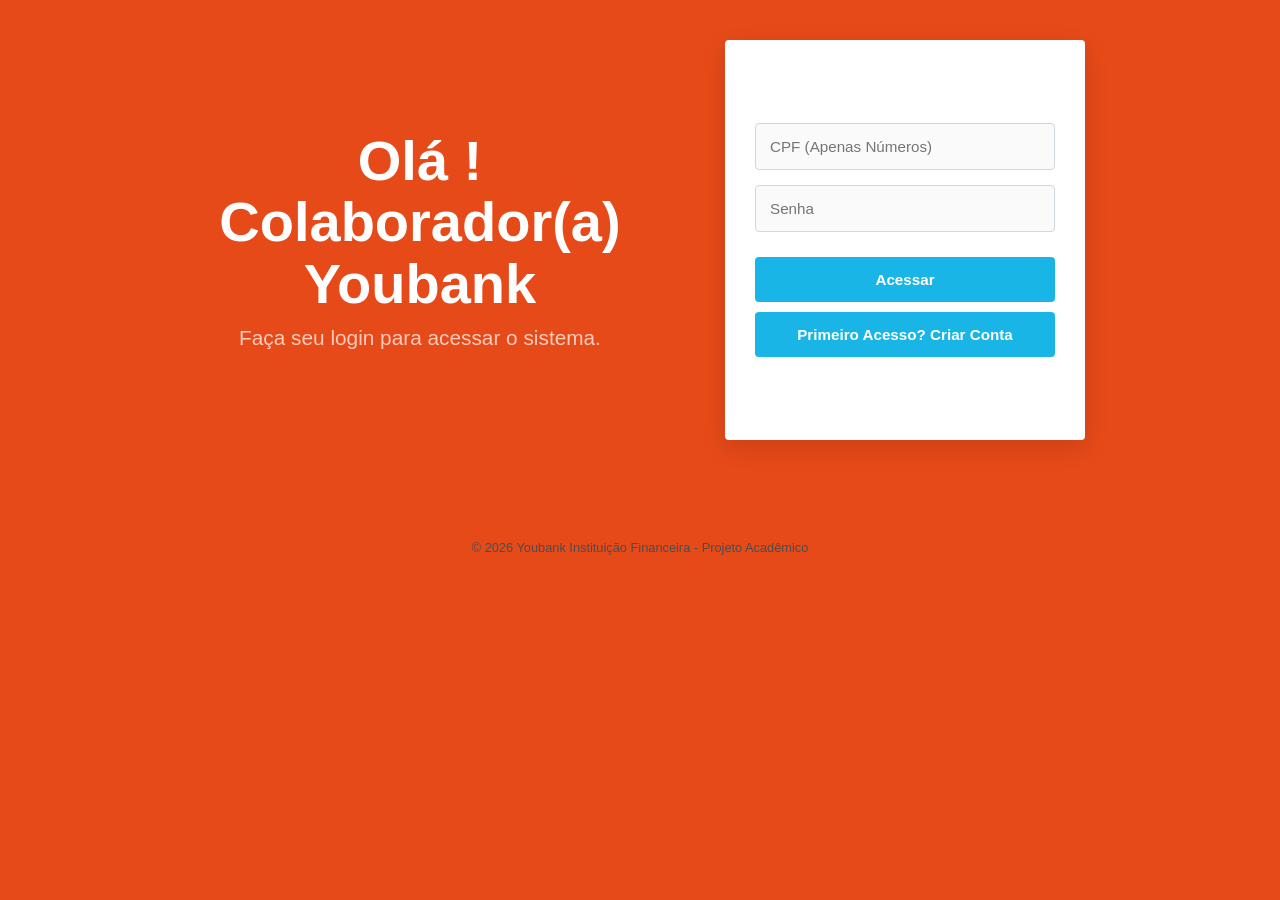
<file: index.html>
<!DOCTYPE html>
<html lang="pt-br">

<head>
    <meta charset="UTF-8">
    <meta name="viewport" content="width=device-width, initial-scale=1.0">
    <title>Bem-vindo ao Youbank</title>
    <link rel="stylesheet" href="index.css">
</head>

<body>
    <main class="conteudo-central">
        <div class="boas-vindas">
            <h1>Olá ! Colaborador(a)<br><span>Youbank</span></h1>
            <p>Faça seu login para acessar o sistema.</p>
        </div>

        <div class="containerLogin">
            <form action="" method="post" id="formLogin">
                <input type="text" name="usuarioCPF" id="usuarioCPF" placeholder="CPF (Apenas Números)" required
                    maxlength="11">
                <input type="password" name="senha" id="senha" placeholder="Senha" required>
                <input type="submit" value="Acessar" id="btnEntrar">
                <input type="button" id="btnCriarConta" value="Primeiro Acesso? Criar Conta">
            </form>
        </div>
    </main>

    <footer>
        <p>&copy; 2026 Youbank Instituição Financeira - Projeto Acadêmico</p>
    </footer>

    <script src="index.js"></script>
</body>

</html>
</file>
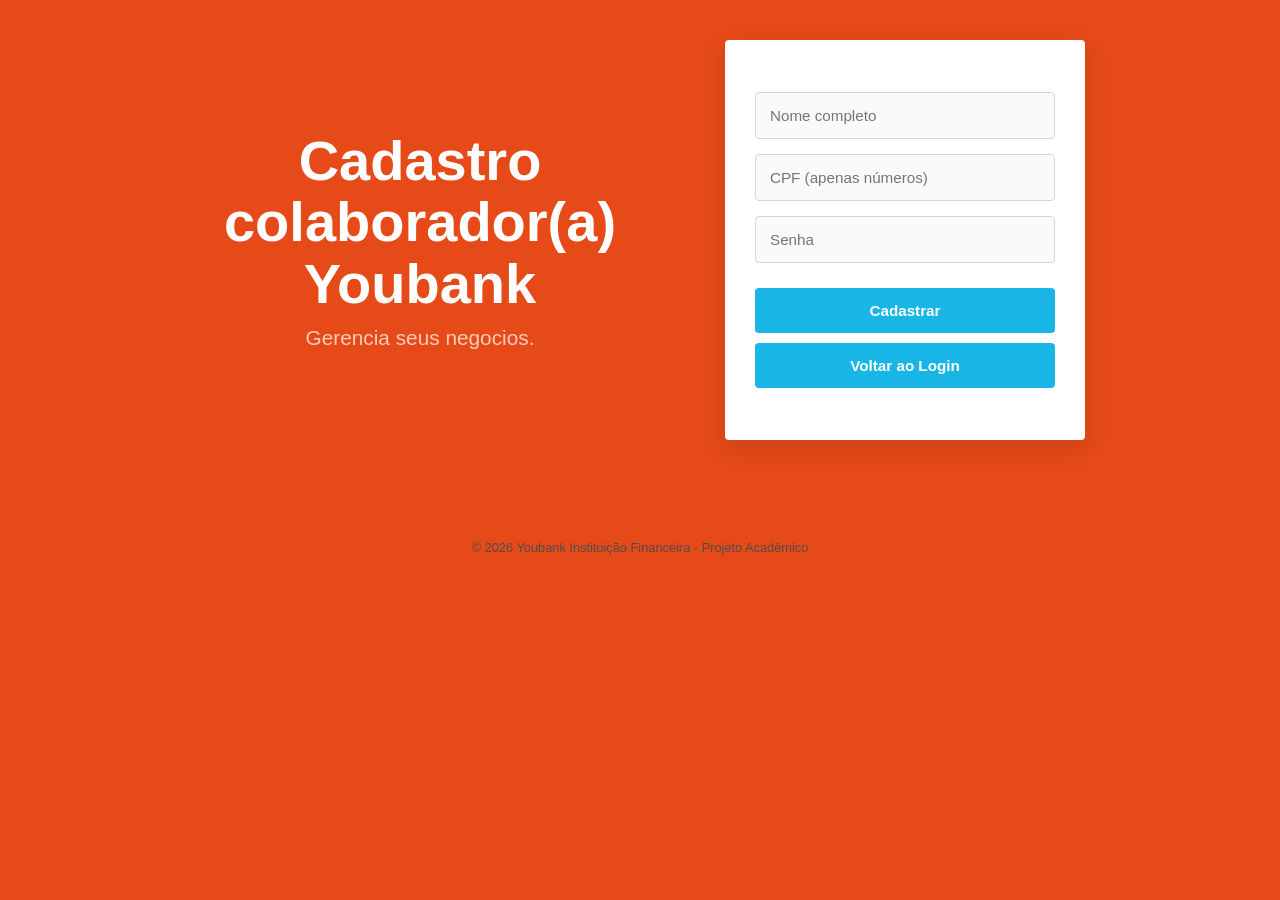
<file: cadastro.html>
<!DOCTYPE html>
<html lang="pt-br">

<head>
    <meta charset="UTF-8">
    <meta name="viewport" content="width=device-width, initial-scale=1.0">
    <title>Criar Conta - Youbank</title>
    <link rel="stylesheet" href="cadastro.css">
</head>

<body>
    <main class="conteudo-central">
        <div class="boas-vindas">
            <h1>Cadastro colaborador(a)<br><span>Youbank</span></h1>
            <p>Gerencia seus negocios.</p>
        </div>

        <div class="containerLogin">
            <form id="cadastroForm">
                <input type="text" name="nome" id="cadastroNome" placeholder="Nome completo" required>
                <input type="text" name="cpf" id="cadastroUsuarioCPF" placeholder="CPF (apenas números)" required maxlength="11">
                <input type="password" name="senha" id="cadastroSenha" placeholder="Senha" required>
                <input type="submit" value="Cadastrar" id="btnEntrar">
                <input type="button" id="btnVoltar" value="Voltar ao Login">
            </form>
        </div>
    </main>

    <footer>
        <p>&copy; 2026 Youbank Instituição Financeira - Projeto Acadêmico</p>
    </footer>

    <script src="cadastro.js"></script>
  </body>

</html>
</file>
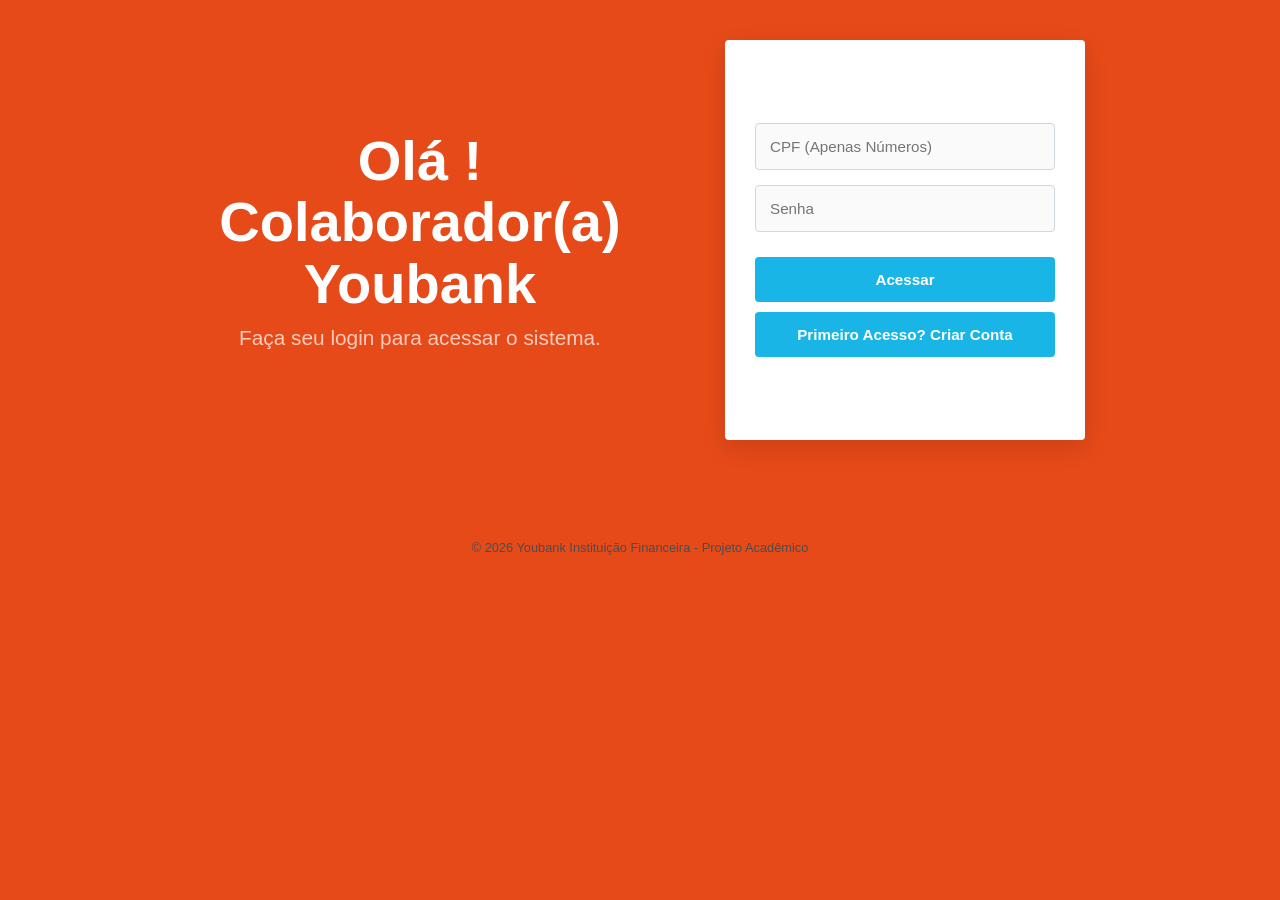
<file: clientes.html>
<!DOCTYPE html>
<html lang="pt-br">

<head>
    <meta charset="UTF-8">
    <meta name="viewport" content="width=device-width, initial-scale=1.0">
    <title>Bem-vindo ao Youbank</title>
    <link rel="stylesheet" href="clientes.css">

</head>

<body>
    <header>
        <div class="logo">
            <span>YB</span> Youbank
        </div>
        <nav class="menu-nav">
            <ul>
                <li><a href="home.html">Sua conta</a></li>
                <li><a href="clientes.html">Clientes</a></li>
                <li><a href="investimentos.html">Investimentos</a></li>
                <li><a href="emprestimos.html">Empréstimos</a></li>
                <li><a id="bemVindo">Bem-vindo, Ana Paula</a></li>
            </ul>
        </nav>
    </header>

    <main class="container">
        <h1>Área Clientes</h1>
        <div class="grid-padrao">
            <div class="card" id="consultarClientes">
                <h2>Consultar Clientes</h2>
                <p>Gere relatórios e acompanhe o desempenho dos seus clientes.</p>
                <button id="btnConsultarClientes">Consultar Clientes</button>
            </div>
            <div class="card" id="cadastrarClientes">
                <h2>Novos Clientes</h2>
                <p>Cadastre novos clientes e gerencie suas informações de forma eficiente.</p>
                <button id="btnAbrir">Cadastrar Cliente</button>
            </div>
        </div>

        <div id="janela-formulario" class="escondido">
            <form id="formularioCliente">
                <h2>Cadastro de Cliente</h2>

                <label for="nome">Nome:</label>
                <input type="text" id="nome" name="nome" required>

                <label for="cpf">CPF:</label>
                <input type="text" id="cpf" name="cpf" required maxlength="11">

                <label for="rg">RG:</label>
                <input type="text" id="rg" name="rg" required maxlength="9">

                <label for="endereco">Endereço:</label>
                <input type="text" id="endereco" name="endereco" required>

                <label for="bairro">Bairro:</label>
                <input type="text" id="bairro" name="bairro" required>

                <label for="email">Email:</label>
                <input type="email" id="email" name="email" required>

                <label for="telefone">Telefone:</label>
                <input type="tel" id="telefone" name="telefone" required maxlength="11">

                <div class="botoes-form">
                    <button type="submit" id="btnSalvar">Cadastrar</button>
                    <button type="button" id="btnVoltar">Voltar</button>
                </div>
            </form>
        </div>

        <div id="tabela-clientes" class="escondido">
            <h2>Lista de Clientes</h2>
            <table>
                <thead>
                    <tr>
                        <th>Nome</th>
                        <th>CPF</th>
                        <th>RG</th>
                        <th>Endereço</th>
                        <th>Bairro</th>
                        <th>Email</th>
                        <th>Telefone</th>
                    </tr>
                </thead>
                <tbody id="corpoTabelaClientes">
                </tbody>
            </table>

        </div>


    </main>

    <footer>
        <p>&copy; 2026 Youbank Instituição Financeira - Projeto Acadêmico</p>
    </footer>
    <script src="clientes.js"></script>
    <script src="auth.js"></script>
</body>

</html>
</file>
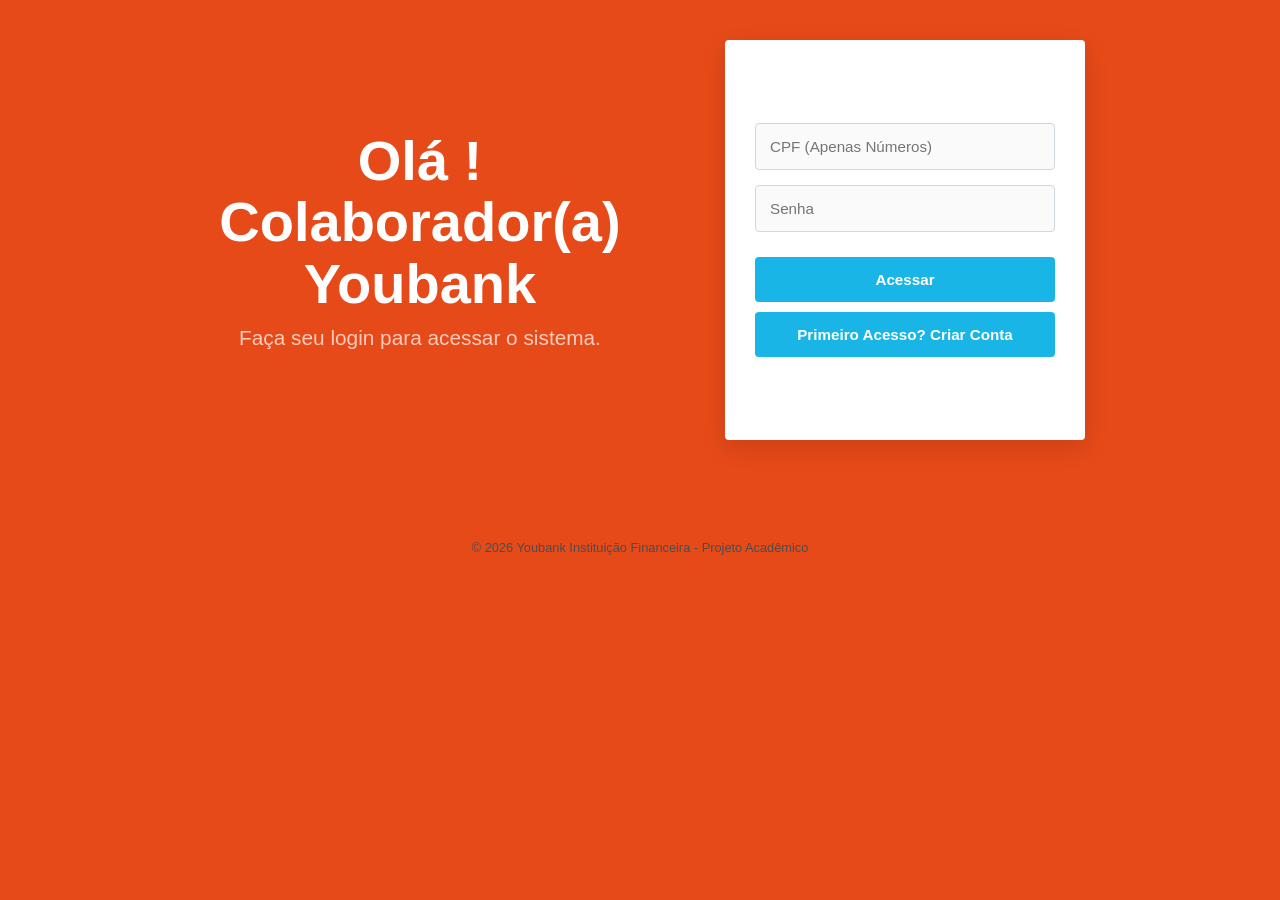
<file: emprestimos.html>
<!DOCTYPE html>
<html lang="pt-br">

<head>
    <meta charset="UTF-8">
    <meta name="viewport" content="width=device-width, initial-scale=1.0">
    <title>Bem-vindo ao Youbank Financiamento</title>
    <link rel="stylesheet" href="emprestimos.css">

</head>

<body>
<header>
    <div class="logo">
        <span>YB</span> Youbank
    </div>
    <nav class="menu-nav">
        <ul>
            <li><a href="home.html">Sua conta</a></li>
            <li><a href="clientes.html">Cartões</a></li>
            <li><a href="investimentos.html">Investimentos</a></li>
            <li><a href="emprestimos.html">Empréstimos</a></li>
            <li><a id="bemVindo">Bem-vindo, Ana Paula</a></li>
        </ul>
    </nav>
</header>

    <main class="container">
        <h1>Crédito e Empréstimos</h1>
        <div class="grid-padrao">
            <div class="card">
                <h2>Crédito Pessoal</h2>
                <p>Dinheiro rápido na sua conta com taxas justas e parcelas que cabem perfeitamente no seu bolso.</p>
            </div>
            <div class="card">
                <h2>Antecipação FGTS</h2>
                <p>Antecipe o saque-aniversário do seu FGTS de forma 100% digital e sem burocracia.</p>
            </div>
            <div class="card">
                <h2>Crédito com Garantia</h2>
                <p>Utilize seu imóvel ou veículo como garantia para conseguir taxas de juros muito menores.</p>
            </div>
        </div>
    </main>
    
    <footer>
        <p>&copy; 2026 Youbank Instituição Financeira - Projeto Acadêmico</p>
    </footer>

    <script src="auth.js"></script>
</body>

</html>
</file>
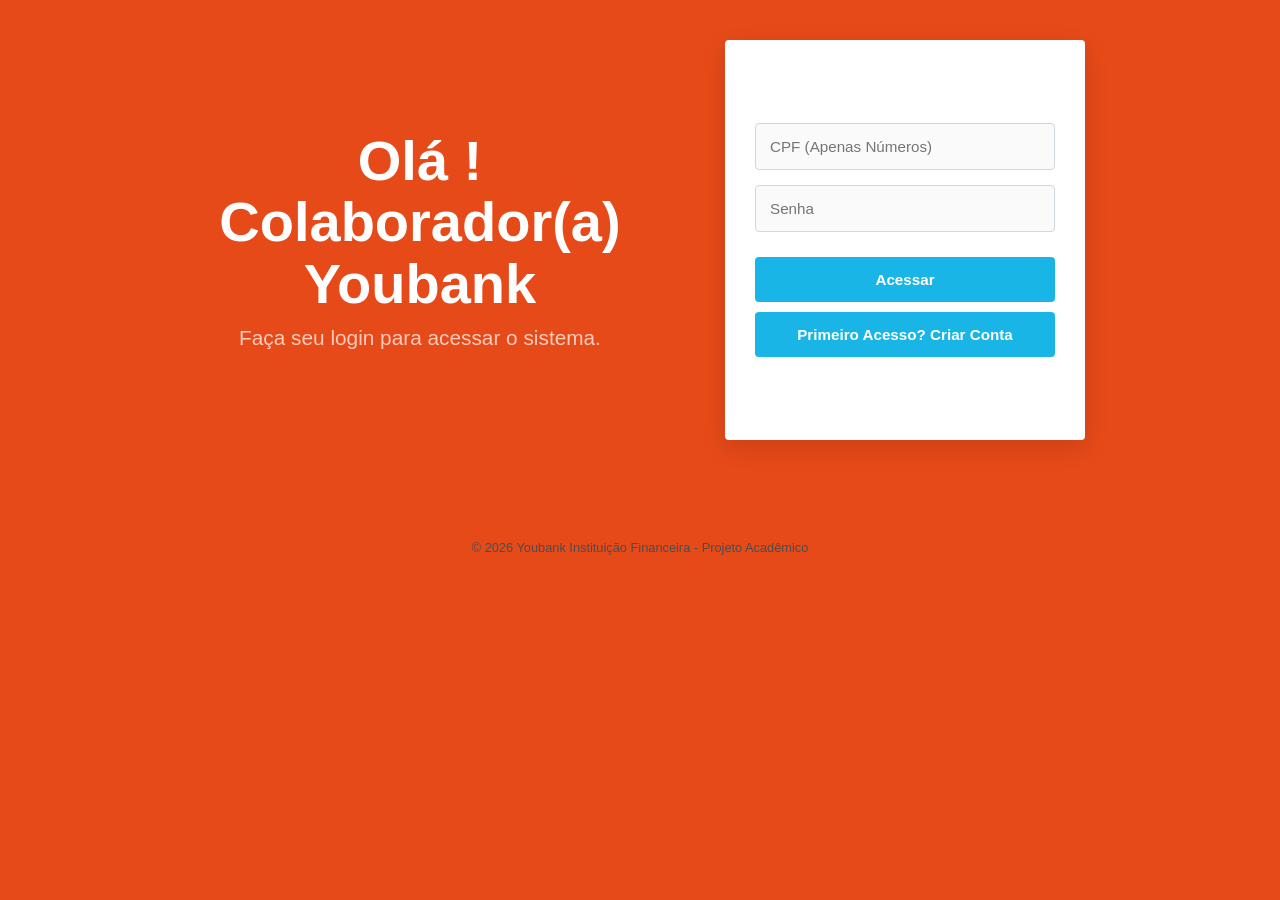
<file: home.html>
<!DOCTYPE html>
<html lang="pt-br">

<head>
    <meta charset="UTF-8">
    <meta name="viewport" content="width=device-width, initial-scale=1.0">
    <title>Painel Youbank</title>
    <link rel="stylesheet" href="home.css">

</head>

<body>
<header>
    <div class="logo">
        <span>YB</span> Youbank
    </div>
    <nav class="menu-nav">
        <ul>
            <li><a href="home.html">Sua conta</a></li>
            <li><a href="clientes.html">Clientes</a></li>
            <li><a href="investimentos.html">Investimentos</a></li>
            <li><a href="emprestimos.html">Empréstimos</a></li>
            <li><a id="bemVindo">Bem-vindo, Ana Paula</a></li>
        </ul>
    </nav>
</header>

    <div id="containerHome">
        <h1>Bem-vindo ao Painel Simply Youbank</h1>
        <p>O Painel Simpli Youbank é o seu hub central para gerenciar todas as suas operações financeiras de forma simples e eficiente.</p>
        <p>Nossa plataforma foi desenvolvida para oferecer uma experiência completa e intuitiva, permitindo que você gerencie seus recursos financeiros com facilidade e segurança.</p>
    </div>

    <footer>
        <p>&copy; 2026 Youbank Instituição Financeira - Projeto Acadêmico</p>
    </footer>

    <script src="auth.js"></script>
</body>

</html>
</file>
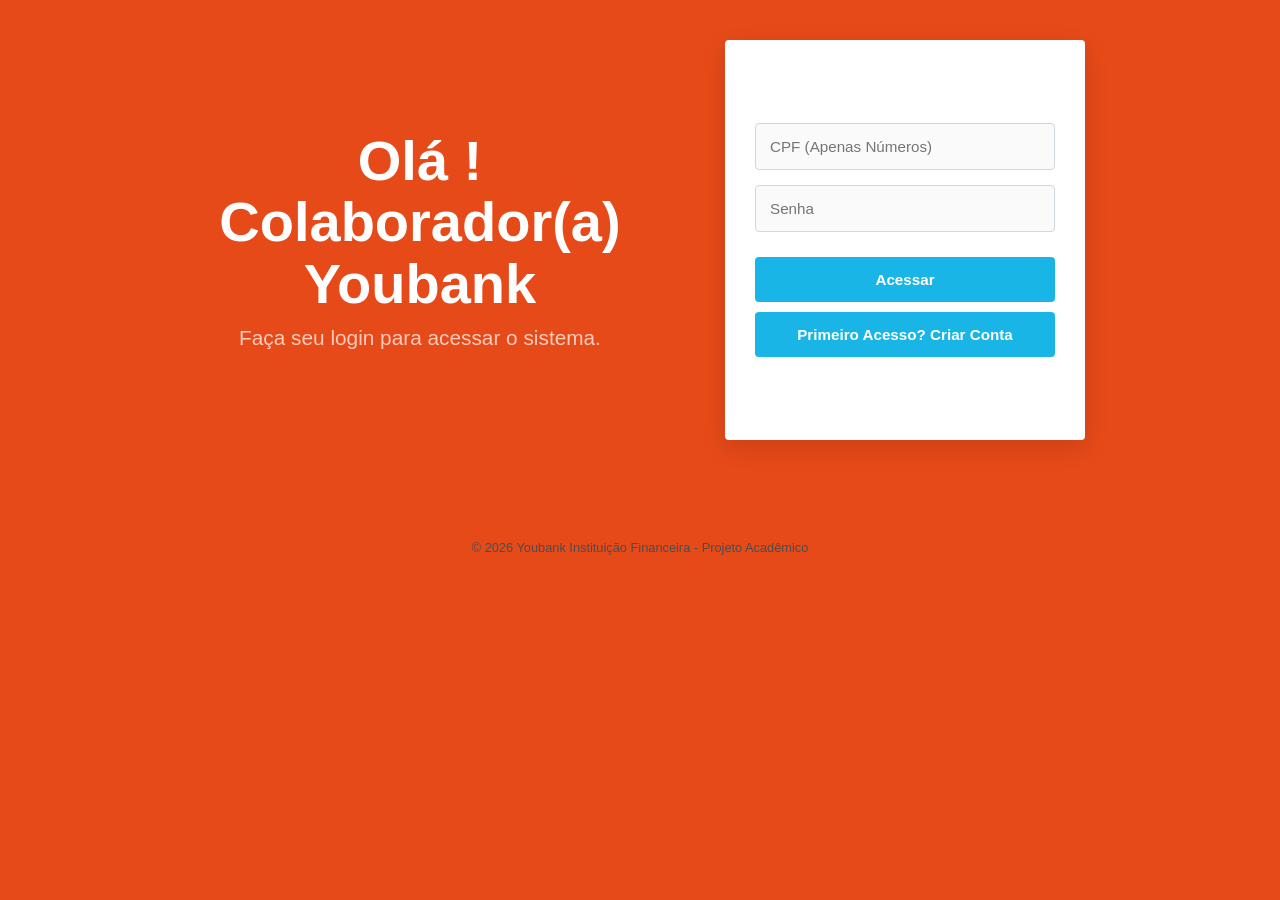
<file: investimentos.html>
<!DOCTYPE html>
<html lang="pt-br">

<head>
    <meta charset="UTF-8">
    <meta name="viewport" content="width=device-width, initial-scale=1.0">
    <title>Bem-vindo ao Youbank</title>
    <link rel="stylesheet" href="investimentos.css">

</head>

<body>
    <header>
        <div class="logo">
            <span>YB</span> Youbank
        </div>
        <nav class="menu-nav">
            <ul>
                <li><a href="home.html">Sua conta</a></li>
                <li><a href="clientes.html">Clientes</a></li>
                <li><a href="investimentos.html">Investimentos</a></li>
                <li><a href="emprestimos.html">Empréstimos</a></li>
                <li><a id="bemVindo">Bem-vindo, Ana Paula</a></li>
            </ul>
        </nav>
    </header>

    <main class="container">
        <h1>Área de Investimentos</h1>
        <div class="grid-padrao">
            <div class="card">
                <h2>Renda Fixa</h2>
                <p>Tesouro Direto e CDBs com liquidez diária e rentabilidade segura para o seu patrimônio.</p>
            </div>
            <div class="card">
                <h2>Fundos Imobiliários</h2>
                <p>Receba proventos mensais investindo nos melhores fundos imobiliários do mercado.</p>
            </div>
            <div class="card">
                <h2>Ações e Renda Variável</h2>
                <p>Diversifique sua carteira operando no mercado nacional e internacional de forma prática.</p>
            </div>
        </div>
    </main>

    <footer>
        <p>&copy; 2026 Youbank Instituição Financeira - Projeto Acadêmico</p>
    </footer>

    <script src="auth.js"></script>
</body>

</html>
</file>
<file: index.css>
* {
    margin: 0;
    padding: 0;
    box-sizing: border-box;
    font-family: 'Segoe UI', Tahoma, Geneva, Verdana, sans-serif;
}

body {
    background-color: #e64a19;
    display: flex;
    flex-wrap: wrap;
    justify-content: center;
    align-items: center;
    gap: 80px;
    padding: 40px;
}

.conteudo-central {
    flex: 1;
    display: flex;
    flex-wrap: wrap;
    justify-content: center;
    align-items: center;
    gap: 80px;
    width: 100%;
    max-width: 1200px;
}

.boas-vindas {
    max-width: 450px;
    min-width: 280px;
    text-align: center;
}

.boas-vindas h1 {
    font-size: 3.5rem;
    color: #ffffff;
    line-height: 1.1;
    font-weight: 600;
}

.boas-vindas p {
    font-size: 1.3rem;
    color: #ffccbc;
    margin-top: 12px;
}

.containerLogin {
    width: 360px;
    height: 400px;
    background-color: #ffffff;
    padding: 40px 30px;
    border-radius: 4px;
    display: flex;
    flex-direction: column;
    justify-content: center;
    box-shadow: 0 8px 24px rgba(0, 0, 0, 0.12);
}

#formLogin {
    display: flex;
    flex-direction: column;
}

.containerLogin input[type="text"],
.containerLogin input[type="password"] {
    width: 100%;
    padding: 14px;
    margin-bottom: 15px;
    border: 1px solid #cfd8dc;
    background-color: #fafafa;
    font-size: 0.95rem;
    color: #333;
    outline: none;
    border-radius: 4px;
}

.containerLogin input[type="text"]:focus,
.containerLogin input[type="password"]:focus {
    border-color: #e64a19;
}

#btnEntrar,
#btnCriarConta {
    width: 100%;
    padding: 14px;
    border: none;
    font-size: 0.95rem;
    font-weight: bold;
    cursor: pointer;
    margin-top: 10px;
    border-radius: 4px;
    transition: background 0.2s;
}

#btnEntrar,
#btnCriarConta {
    background-color: #19b5e6;
    color: #ffffff;
}

#btnEntrar:hover,
#btnCriarConta:hover {
    background-color: #e64a19;
}


footer {
    width: 100%;
    font-size: 0.8rem;
    color: #4d4d4d;
    text-align: center;
    padding-top: 20px;
}
</file>
<file: cadastro.css>
* {
    margin: 0;
    padding: 0;
    box-sizing: border-box;
    font-family: 'Segoe UI', Tahoma, Geneva, Verdana, sans-serif;
}

body {
    background-color: #e64a19;
    display: flex;
    flex-wrap: wrap;
    justify-content: center;
    align-items: center;
    gap: 80px;
    padding: 40px;
}

.conteudo-central {
    flex: 1;
    display: flex;
    flex-wrap: wrap;
    justify-content: center;
    align-items: center;
    gap: 80px;
    width: 100%;
    max-width: 1200px;
}

.boas-vindas {
    max-width: 450px;
    min-width: 280px;
    text-align: center;
}

.boas-vindas h1 {
    font-size: 3.5rem;
    color: #ffffff;
    line-height: 1.1;
    font-weight: 600;
}

.boas-vindas p {
    font-size: 1.3rem;
    color: #ffccbc;
    margin-top: 12px;
}

.containerLogin {
    width: 360px;
    height: 400px;
    background-color: #ffffff;
    padding: 40px 30px;
    border-radius: 4px;
    display: flex;
    flex-direction: column;
    justify-content: center;
    box-shadow: 0 8px 24px rgba(0, 0, 0, 0.12);
}

.containerLogin input[type="text"],
.containerLogin input[type="password"] {
    width: 100%;
    padding: 14px;
    margin-bottom: 15px;
    border: 1px solid #cfd8dc;
    background-color: #fafafa;
    font-size: 0.95rem;
    color: #333;
    outline: none;
    border-radius: 4px;
}

.containerLogin input[type="text"]:focus,
.containerLogin input[type="password"]:focus {
    border-color: #e64a19;
}

#btnEntrar,
#btnVoltar {
    width: 100%;
    padding: 14px;
    border: none;
    font-size: 0.95rem;
    font-weight: bold;
    cursor: pointer;
    margin-top: 10px;
    border-radius: 4px;
    transition: background 0.2s;
}

#btnEntrar,
#btnVoltar {
    background-color: #19b5e6;
    color: #ffffff;
}

#btnEntrar:hover,
#btnVoltar:hover {
    background-color: #e64a19;
}


footer {
    width: 100%;
    font-size: 0.8rem;
    color: #4d4d4d;
    text-align: center;
    padding-top: 20px;
}
</file>
<file: clientes.css>
* {
    margin: 0;
    padding: 0;
    box-sizing: border-box;
    font-family: 'Segoe UI', Tahoma, Geneva, Verdana, sans-serif;
}

body {
    background-color: #dadada;
    min-height: 100vh;
    display: flex;
    flex-direction: column;
    justify-content: space-between;
    align-items: center;
    padding: 20px;
}

a {
    text-decoration: none;
    color: inherit;
    cursor: pointer;
}

ul {
    list-style: none;
}

header {
    width: 100%;
    max-width: 1200px;
    background-color: #ffffff;
    padding: 15px 30px;
    border-radius: 8px;
    display: flex;
    justify-content: space-between;
    align-items: center;
    box-shadow: 0 4px 15px rgba(0, 0, 0, 0.1);
    margin-bottom: 30px;
}

header .logo {
    font-size: 1.4rem;
    font-weight: bold;
    color: #333;
    display: flex;
    align-items: center;
    gap: 8px;
}

header .logo span {
    background-color: #e64a19;
    color: #fff;
    padding: 4px 8px;
    border-radius: 4px;
    font-size: 1.1rem;
}

header nav.menu-nav ul,
header nav ul {
    display: flex !important;
    flex-direction: row !important;
    align-items: center !important;
    list-style: none !important;
    gap: 20px !important;
    margin: 0 !important;
    padding: 0 !important;
}

header nav ul li {
    display: inline-block !important;
}

header nav ul li a {
    font-size: 1rem;
    color: #555;
    font-weight: 500;
    text-decoration: none;
    padding-bottom: 4px;
    transition: color 0.2s, border-bottom 0.2s;
    white-space: nowrap;
}

header nav ul li a:hover {
    color: #e64a19;
    border-bottom: 2px solid #e64a19;
}

#bemVindo {
    background-color: #f4f6f9;
    padding: 6px 12px;
    border-radius: 6px;
    color: #333 !important;
    font-weight: 600;
    border-bottom: none !important;
}

.container {
    width: 100%;
    max-width: 1200px;
    flex: 1;
    margin-bottom: 30px;
}

.container h1 {
    font-size: 2.2rem;
    color: #252525;
    margin-bottom: 20px;
    text-align: center;
    font-weight: 600;
}

.grid-padrao {
    display: grid;
    grid-template-columns: repeat(auto-fit, minmax(280px, 1fr));
    gap: 1.5rem;
    width: 100%;
}

.card {
    background: #ffffff;
    padding: 2rem;
    border-radius: 16px;
    box-shadow: 0 4px 12px rgba(0, 0, 0, 0.05);
    border: 1px solid #e5e7eb;
    transition: transform 0.3s ease, box-shadow 0.3s ease;
    text-align: left;
    overflow: hidden;
}

.card:hover {
    transform: translateY(-5px);
    box-shadow: 0 12px 24px rgba(0, 0, 0, 0.15);
    border-color: #e64a19;
}

.card h2 {
    font-size: 1.25rem;
    color: #e64a19;
    margin-bottom: 0.75rem;
}

.card p {
    color: #6b7280;
    font-size: 0.95rem;
    line-height: 1.5;
}

.card button {
    margin-top: 15px;
    padding: 10px 20px;
    background-color: #e64a19;
    color: #ffffff;
    border: none;
    border-radius: 6px;
    cursor: pointer;
    font-size: 0.95rem;
    transition: background-color 0.3s ease, transform 0.2s ease;
}

.escondido {
    display: none;
}

#janela-formulario {
    margin-top: 40px;
    padding: 30px;
    background-color: #ffffff;
    border: 1px solid #e0e0e0;
    border-radius: 8px;
    box-shadow: 0 4px 12px rgba(0, 0, 0, 0.05);
    width: 100%;
    max-width: 800px;
    margin-left: auto;
    margin-right: auto;
}

#formularioCliente h2 {
    margin-bottom: 20px;
    color: #333;
    border-bottom: 2px solid #f4f4f4;
    padding-bottom: 10px;
}

#formularioCliente label {
    display: block;
    margin-top: 15px;
    font-weight: bold;
    color: #555;
}

#formularioCliente input {
    width: 100%;
    padding: 10px;
    margin-top: 5px;
    border: 1px solid #ccc;
    border-radius: 4px;
}

.botoes-form {
    margin-top: 25px;
    display: flex;
    gap: 15px;
}

.botoes-form button {
    padding: 12px 25px;
    font-size: 16px;
    cursor: pointer;
    border-radius: 4px;
    border: none;
}

#btnSalvar {
    background-color: #0056b3;
    color: white;
}

#btnVoltar {
    background-color: #6c757d;
    color: white;
}

footer {
    width: 100%;
    font-size: 0.8rem;
    color: #4d4d4d;
    text-align: center;
    padding-top: 20px;
}

@media (max-width: 768px) {
    header {
        flex-direction: column;
        gap: 15px;
        text-align: center;
        padding: 15px;
    }

    header nav ul {
        justify-content: center;
        gap: 15px;
        flex-wrap: wrap;
    }
}
</file>
<file: emprestimos.css>
* {
    margin: 0;
    padding: 0;
    box-sizing: border-box;
    font-family: 'Segoe UI', Tahoma, Geneva, Verdana, sans-serif;
}

body {
    background-color: #dadada;
    min-height: 100vh;
    display: flex;
    flex-direction: column;
    justify-content: space-between;
    align-items: center;
    padding: 20px;
}

a {
    text-decoration: none;
    color: inherit;
    cursor: pointer;
}

ul {
    list-style: none;
}

header {
    width: 100%;
    max-width: 1200px;
    background-color: #ffffff;
    padding: 15px 30px;
    border-radius: 8px;
    display: flex;
    justify-content: space-between;
    align-items: center;
    box-shadow: 0 4px 15px rgba(0, 0, 0, 0.1);
    margin-bottom: 30px;
}

header .logo {
    font-size: 1.4rem;
    font-weight: bold;
    color: #333;
    display: flex;
    align-items: center;
    gap: 8px;
}

header .logo span {
    background-color: #e64a19;
    color: #fff;
    padding: 4px 8px;
    border-radius: 4px;
    font-size: 1.1rem;
}

header nav.menu-nav ul,
header nav ul {
    display: flex !important;
    flex-direction: row !important;
    align-items: center !important;
    list-style: none !important;
    gap: 20px !important;
    margin: 0 !important;
    padding: 0 !important;
}

header nav ul li {
    display: inline-block !important;
}

header nav ul li a {
    font-size: 1rem;
    color: #555;
    font-weight: 500;
    text-decoration: none;
    padding-bottom: 4px;
    transition: color 0.2s, border-bottom 0.2s;
    white-space: nowrap;
}

header nav ul li a:hover {
    color: #e64a19;
    border-bottom: 2px solid #e64a19;
}

#bemVindo {
    background-color: #f4f6f9;
    padding: 6px 12px;
    border-radius: 6px;
    color: #333 !important;
    font-weight: 600;
    border-bottom: none !important;
}

.container {
    width: 100%;
    max-width: 1200px;
    flex: 1;
    margin-bottom: 30px;
}

.container h1 {
    font-size: 2.2rem;
    color: #252525;
    margin-bottom: 20px;
    text-align: center;
    font-weight: 600;
}

.grid-padrao {
    display: grid;
    grid-template-columns: repeat(auto-fit, minmax(280px, 1fr));
    gap: 1.5rem;
    width: 100%;
}

.card {
    background: #ffffff;
    padding: 2rem;
    border-radius: 16px;
    box-shadow: 0 4px 12px rgba(0, 0, 0, 0.05);
    border: 1px solid #e5e7eb;
    transition: transform 0.3s ease, box-shadow 0.3s ease;
    text-align: left;
    overflow: hidden;
}

.card:hover {
    transform: translateY(-5px);
    box-shadow: 0 12px 24px rgba(0, 0, 0, 0.15);
    border-color: #e64a19;
}

.card h2 {
    font-size: 1.25rem;
    color: #e64a19;
    margin-bottom: 0.75rem;
}

.card p {
    color: #6b7280;
    font-size: 0.95rem;
    line-height: 1.5;
}

footer {
    width: 100%;
    font-size: 0.8rem;
    color: #4d4d4d;
    text-align: center;
    padding-top: 20px;
}

@media (max-width: 768px) {
    header {
        flex-direction: column;
        gap: 15px;
        text-align: center;
        padding: 15px;
    }

    header nav ul {
        justify-content: center;
        gap: 15px;
        flex-wrap: wrap;
    }
}
</file>
<file: home.css>
* {
    margin: 0;
    padding: 0;
    box-sizing: border-box;
    font-family: 'Segoe UI', Tahoma, Geneva, Verdana, sans-serif;
}

body {
    background-color: #dadada;
    min-height: 100vh;
    display: flex;
    flex-direction: column;
    justify-content: space-between;
    align-items: center;
    padding: 20px;
}

a {
    text-decoration: none;
    color: inherit;
    cursor: pointer;
}

ul {
    list-style: none;
}

header {
    width: 100%;
    max-width: 1200px;
    background-color: #ffffff;
    padding: 15px 30px;
    border-radius: 8px;
    display: flex;
    justify-content: space-between;
    align-items: center;
    box-shadow: 0 4px 15px rgba(0, 0, 0, 0.1);
    margin-bottom: 30px;
}

header .logo {
    font-size: 1.4rem;
    font-weight: bold;
    color: #333;
    display: flex;
    align-items: center;
    gap: 8px;
}

header .logo span {
    background-color: #e64a19;
    color: #fff;
    padding: 4px 8px;
    border-radius: 4px;
    font-size: 1.1rem;
}

header nav.menu-nav ul,
header nav ul {
    display: flex !important;
    flex-direction: row !important;
    align-items: center !important;
    list-style: none !important;
    gap: 20px !important;
    margin: 0 !important;
    padding: 0 !important;
}

header nav ul li {
    display: inline-block !important;
}

header nav ul li a {
    font-size: 1rem;
    color: #555;
    font-weight: 500;
    text-decoration: none;
    padding-bottom: 4px;
    transition: color 0.2s, border-bottom 0.2s;
    white-space: nowrap;
}

header nav ul li a:hover {
    color: #e64a19;
    border-bottom: 2px solid #e64a19;
}

#bemVindo {
    background-color: #f4f6f9;
    padding: 6px 12px;
    border-radius: 6px;
    color: #333 !important;
    font-weight: 600;
    border-bottom: none !important;
}

#containerHome {
    flex: 1;
    width: 100%;
    max-width: 800px;
    display: flex;
    flex-direction: column;
    justify-content: center;
    text-align: center;
    color: #1d1d1d;
    padding: 40px 20px;
}

#containerHome h1 {
    font-size: 3rem;
    margin-bottom: 20px;
    font-weight: 600;
    line-height: 1.2;
}

#containerHome p {
    font-size: 1.2rem;
    line-height: 1.6;
    color: #0e0e0e;
    margin-bottom: 20px;
}

footer {
    width: 100%;
    font-size: 0.8rem;
    color: #4d4d4d;
    text-align: center;
    padding-top: 20px;
}

@media (max-width: 768px) {
    header {
        flex-direction: column;
        gap: 15px;
        text-align: center;
        padding: 15px;
    }

    header nav ul {
        justify-content: center;
        gap: 15px;
        flex-wrap: wrap;
    }

    #containerHome h1 {
        font-size: 2.2rem;
    }
}
</file>
<file: investimentos.css>
* {
    margin: 0;
    padding: 0;
    box-sizing: border-box;
    font-family: 'Segoe UI', Tahoma, Geneva, Verdana, sans-serif;
}

body {
    background-color: #dadada;
    min-height: 100vh;
    display: flex;
    flex-direction: column;
    justify-content: space-between;
    align-items: center;
    padding: 20px;
}

a {
    text-decoration: none;
    color: inherit;
    cursor: pointer;
}

ul {
    list-style: none;
}

header {
    width: 100%;
    max-width: 1200px;
    background-color: #ffffff;
    padding: 15px 30px;
    border-radius: 8px;
    display: flex;
    justify-content: space-between;
    align-items: center;
    box-shadow: 0 4px 15px rgba(0, 0, 0, 0.1);
    margin-bottom: 30px;
}

header .logo {
    font-size: 1.4rem;
    font-weight: bold;
    color: #333;
    display: flex;
    align-items: center;
    gap: 8px;
}

header .logo span {
    background-color: #e64a19;
    color: #fff;
    padding: 4px 8px;
    border-radius: 4px;
    font-size: 1.1rem;
}

header nav.menu-nav ul,
header nav ul {
    display: flex !important;
    flex-direction: row !important;
    align-items: center !important;
    list-style: none !important;
    gap: 20px !important;
    margin: 0 !important;
    padding: 0 !important;
}

header nav ul li {
    display: inline-block !important;
}

header nav ul li a {
    font-size: 1rem;
    color: #555;
    font-weight: 500;
    text-decoration: none;
    padding-bottom: 4px;
    transition: color 0.2s, border-bottom 0.2s;
    white-space: nowrap;
}

header nav ul li a:hover {
    color: #e64a19;
    border-bottom: 2px solid #e64a19;
}

#bemVindo {
    background-color: #f4f6f9;
    padding: 6px 12px;
    border-radius: 6px;
    color: #333 !important;
    font-weight: 600;
    border-bottom: none !important;
}

.container {
    width: 100%;
    max-width: 1200px;
    flex: 1;
    margin-bottom: 30px;
}

.container h1 {
    font-size: 2.2rem;
    color: #252525;
    margin-bottom: 20px;
    text-align: center;
    font-weight: 600;
}

.grid-padrao {
    display: grid;
    grid-template-columns: repeat(auto-fit, minmax(280px, 1fr));
    gap: 1.5rem;
    width: 100%;
}

.card {
    background: #ffffff;
    padding: 2rem;
    border-radius: 16px;
    box-shadow: 0 4px 12px rgba(0, 0, 0, 0.05);
    border: 1px solid #e5e7eb;
    transition: transform 0.3s ease, box-shadow 0.3s ease;
    text-align: left;
    overflow: hidden;
}

.card:hover {
    transform: translateY(-5px);
    box-shadow: 0 12px 24px rgba(0, 0, 0, 0.15);
    border-color: #e64a19;
}

.card h2 {
    font-size: 1.25rem;
    color: #e64a19;
    margin-bottom: 0.75rem;
}

.card p {
    color: #6b7280;
    font-size: 0.95rem;
    line-height: 1.5;
}

footer {
    width: 100%;
    font-size: 0.8rem;
    color: #ffccbc;
    text-align: center;
    padding-top: 20px;
}

@media (max-width: 768px) {
    header {
        flex-direction: column;
        gap: 15px;
        text-align: center;
        padding: 15px;
    }

    header nav ul {
        justify-content: center;
        gap: 15px;
        flex-wrap: wrap;
    }
}
</file>
